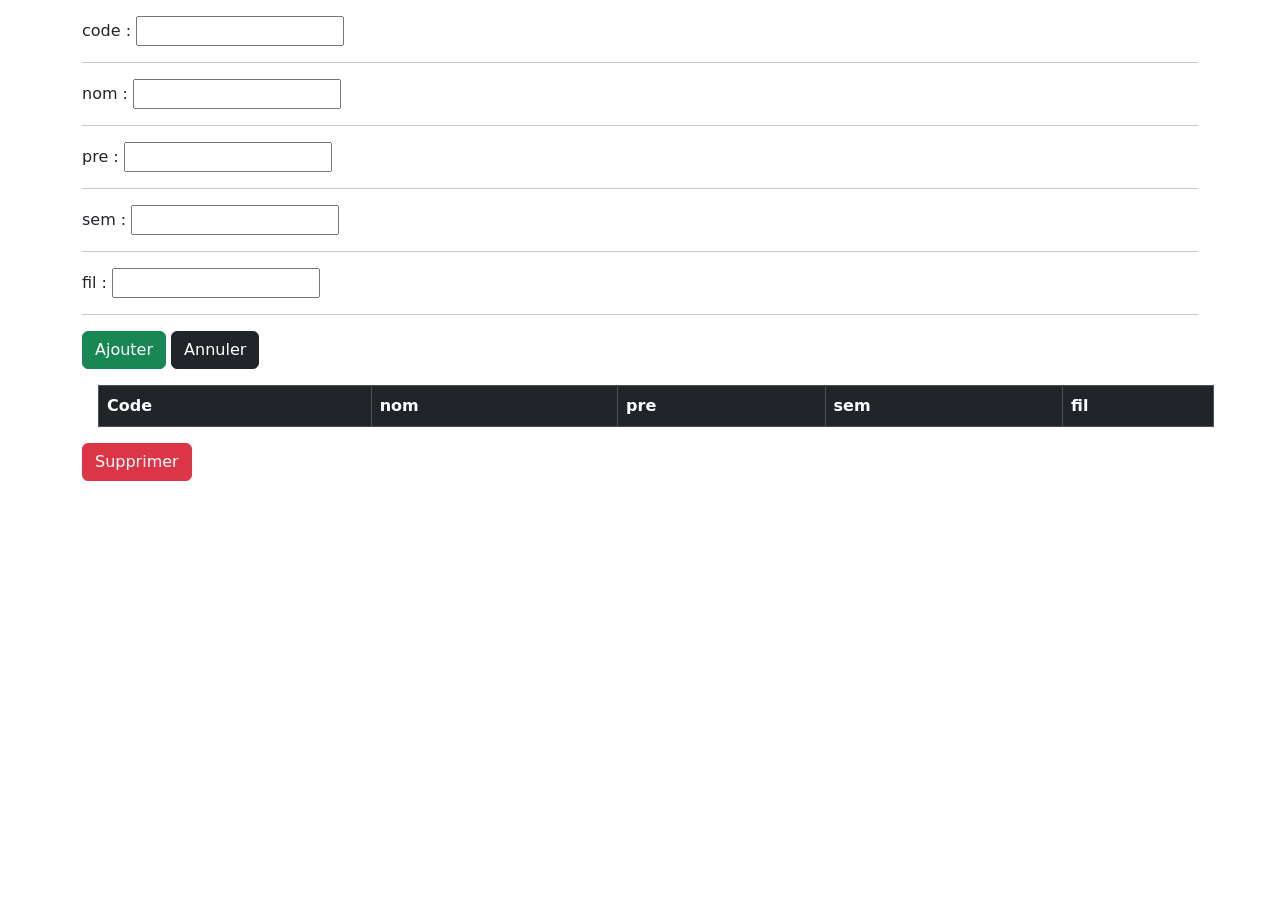
<file: index.html>
<!DOCTYPE html>
<html lang="en">
  <head>
    <title>Title</title>
    <!-- Required meta tags -->
    <meta charset="utf-8" />
    <meta
      name="viewport"
      content="width=device-width, initial-scale=1, shrink-to-fit=no"
    />

    <!-- Bootstrap CSS v5.2.1 -->
    <link
      href="https://cdn.jsdelivr.net/npm/bootstrap@5.2.1/dist/css/bootstrap.min.css"
      rel="stylesheet"
      integrity="sha384-iYQeCzEYFbKjA/T2uDLTpkwGzCiq6soy8tYaI1GyVh/UjpbCx/TYkiZhlZB6+fzT"
      crossorigin="anonymous"
    />
    <link rel="stylesheet" href="./src/style.css"> 
  </head>
  <body class="container my-3">
    code : <input type="text" id="code" />
    <hr />
    nom : <input type="text" id="nom" />
    <hr />
    pre : <input type="text" id="pre" />
    <hr />
    sem : <input type="text" id="sem" />
    <hr />
    fil : <input type="text" id="fil" />
    <hr />
    <input
      type="button"
      class="btn btn-success"
      id="btn"
      value="Ajouter"
      onclick="aj()"
    />
    <input type="button" class="btn btn-dark" id="btn" onclick="al()" value="Annuler" />
    <br />
    <table class="table table-bordered m-3">
      <tr class="table table-dark">
        <th>Code</th>
        <th>nom</th>
        <th>pre</th>
        <th>sem</th>
        <th>fil</th>
      </tr>
      <tbody id="content">

      </tbody>
    </table>
    
    <button class="btn btn-danger" onclick="sp()">Supprimer</button>
    <script src="./src/ex.js">
      
    </script>
  </body>
</html>
</file>
<file: src/style.css>
.sel {
    background-color: rgb(234, 255, 0) !important;
    color: #000 !important;
  }
</file>
